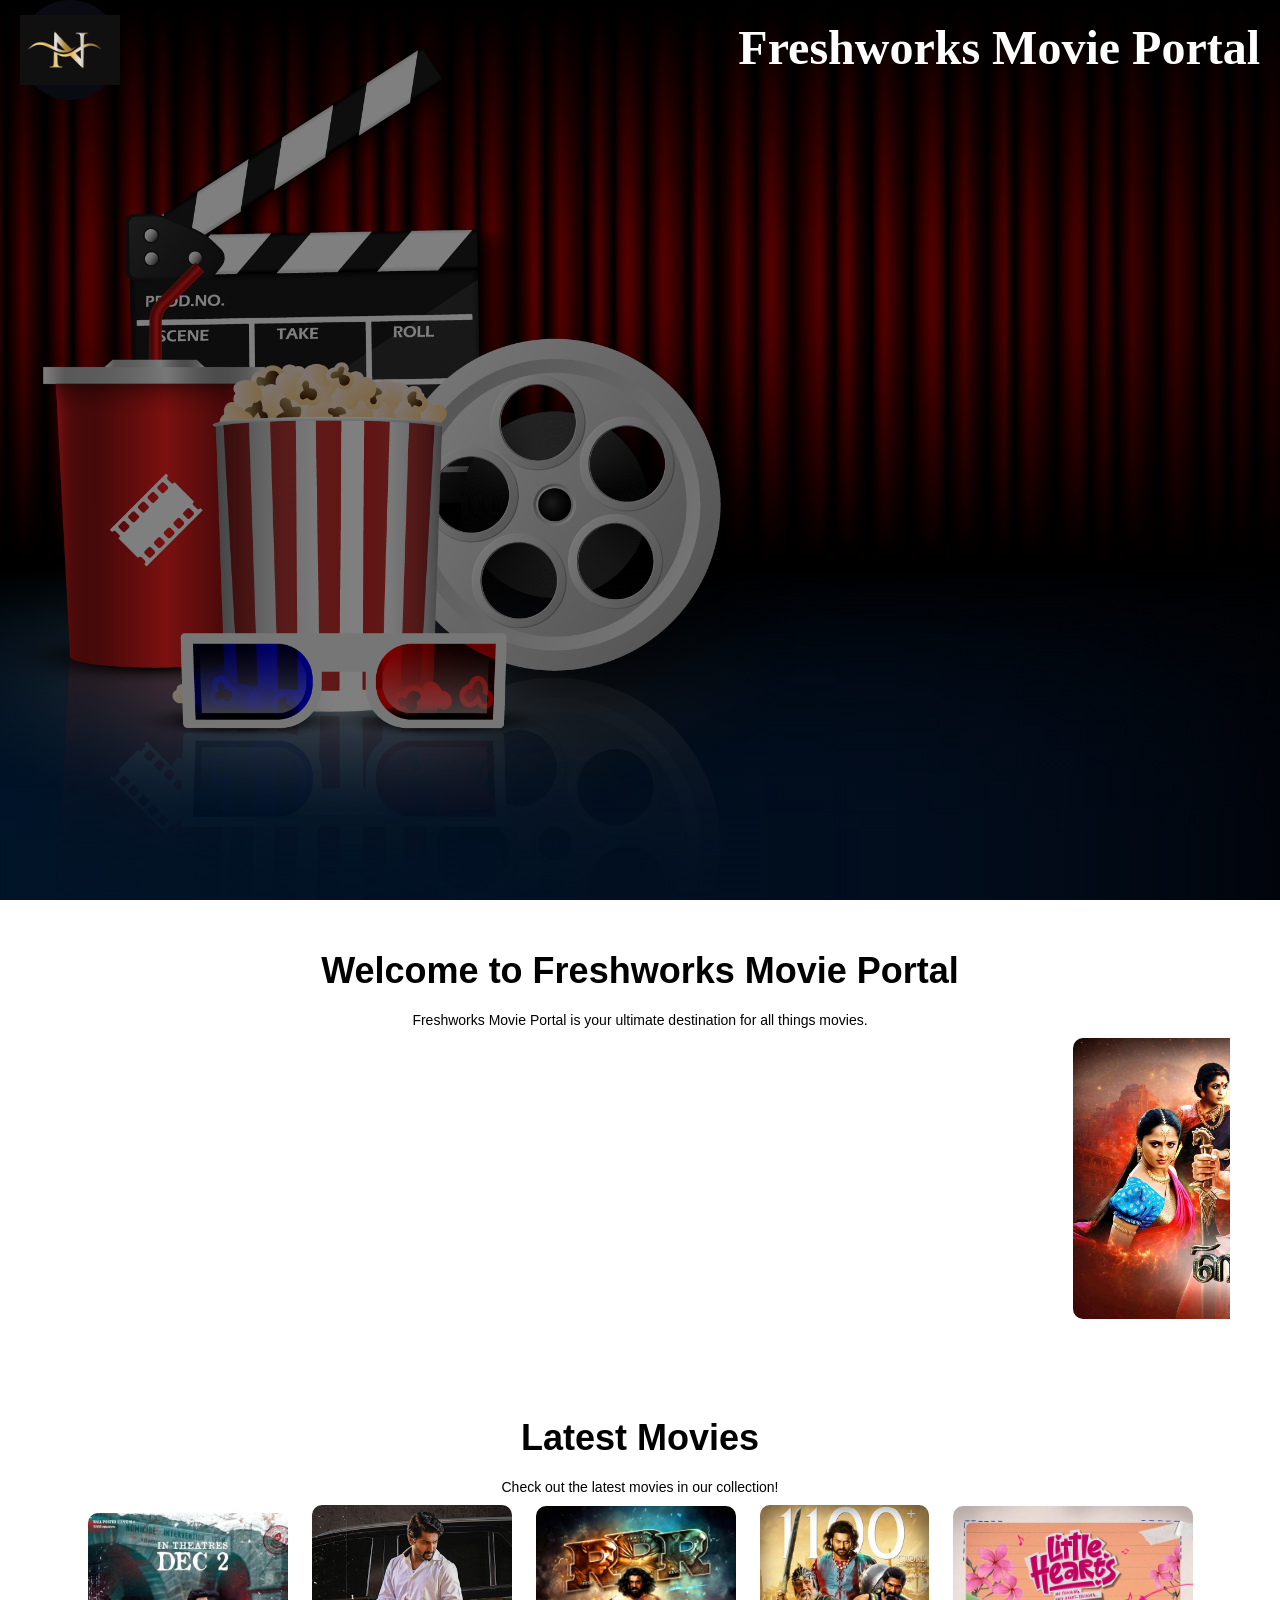
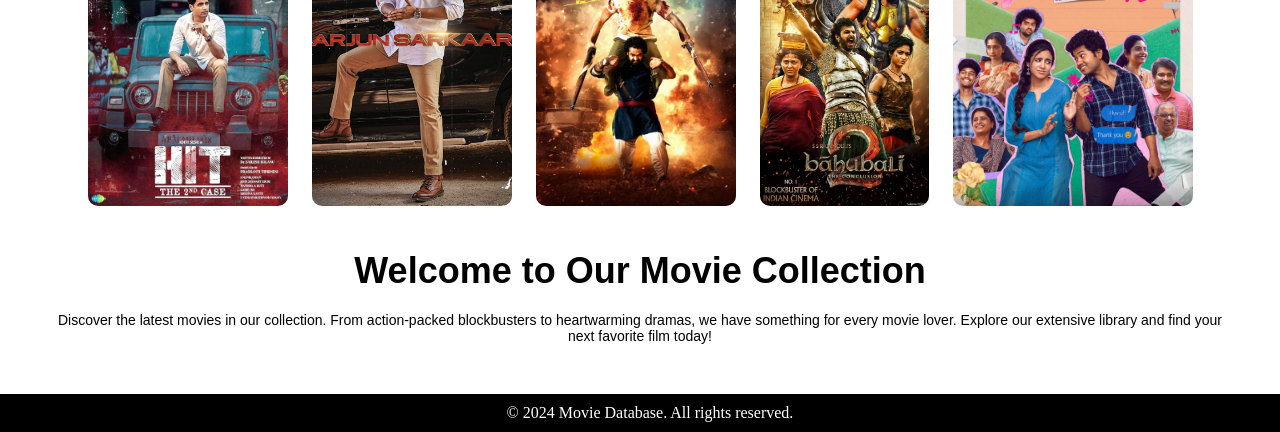
<file: index.html>
<!DOCTYPE html>
<html lang="en">
<head>
    <meta charset="UTF-8">
    <meta name="viewport" content="width=device-width, initial-scale=1.0">
    <title>Naveen - Home page</title>
    <link rel="stylesheet" href="css/index.css">
</head>
<body>
    <section class="header">
        <div class="logo">
            <img src="/images/logo.png" alt="Logo" width="100%">
        </div>
        <!-- <h1>Home-page</h1> -->
             <h1>Freshworks Movie Portal</h1>
        <!-- <hr> -->
    </section>
    <div class="containt">
        <div>
            <h2>Welcome to Freshworks Movie Portal</h2>
            <p>
                Freshworks Movie Portal is your ultimate destination for all things movies.
            </p>
             <marquee behavior="scroll" direction="left">  <img src="images/image1.png" alt="Image 1" width="500px" >
        <img src="images/image14.jpg" alt="Image 3" width="500px" >
        <img src="images/image4.png" alt="Image 4" width="500px" height="280px">
        <img src="images/image5.png" alt="Image 5" width="500px" height="280px">
        <img src="images/image6.jpg" alt="Image 6" width="500px" ></marquee>
        </div>
        <!-- <hr> -->
        <div class="welcome">
            <h2>Latest Movies</h2>
            <p>Check out the latest movies in our collection!</p>

            <a href="movie1.html"><img src="images/image8.jpg" alt="Latest Movie" width="200px"></a>
            <a href="movie2.html"><img src="images/image12.jpg" alt="Latest Movie" width="200px"></a>
            <a href="movie3.html"><img src="images/image10.jpg" alt="Latest Movie" width="200px"></a>
            <a href="movie4.html"><img src="images/image13.jpg" alt="Latest Movie" width="169px"></a>
            <a href="movie5.html"><img src="images/image11.jpg" alt="Latest Movie" width="240px"></a>
        </div>
        <div class="welcome-link">
                <h2>Welcome to Our Movie Collection</h2>
                 <p>Discover the latest movies in our collection. From action-packed blockbusters to heartwarming dramas, we have something for every movie lover. Explore our extensive library and find your next favorite film today!</p>
            </div>
    </div>
    <footer class="footer">
        <p>&copy; 2024 Movie Database. All rights reserved.</p>
    </footer>
</body>
</html>
</file>
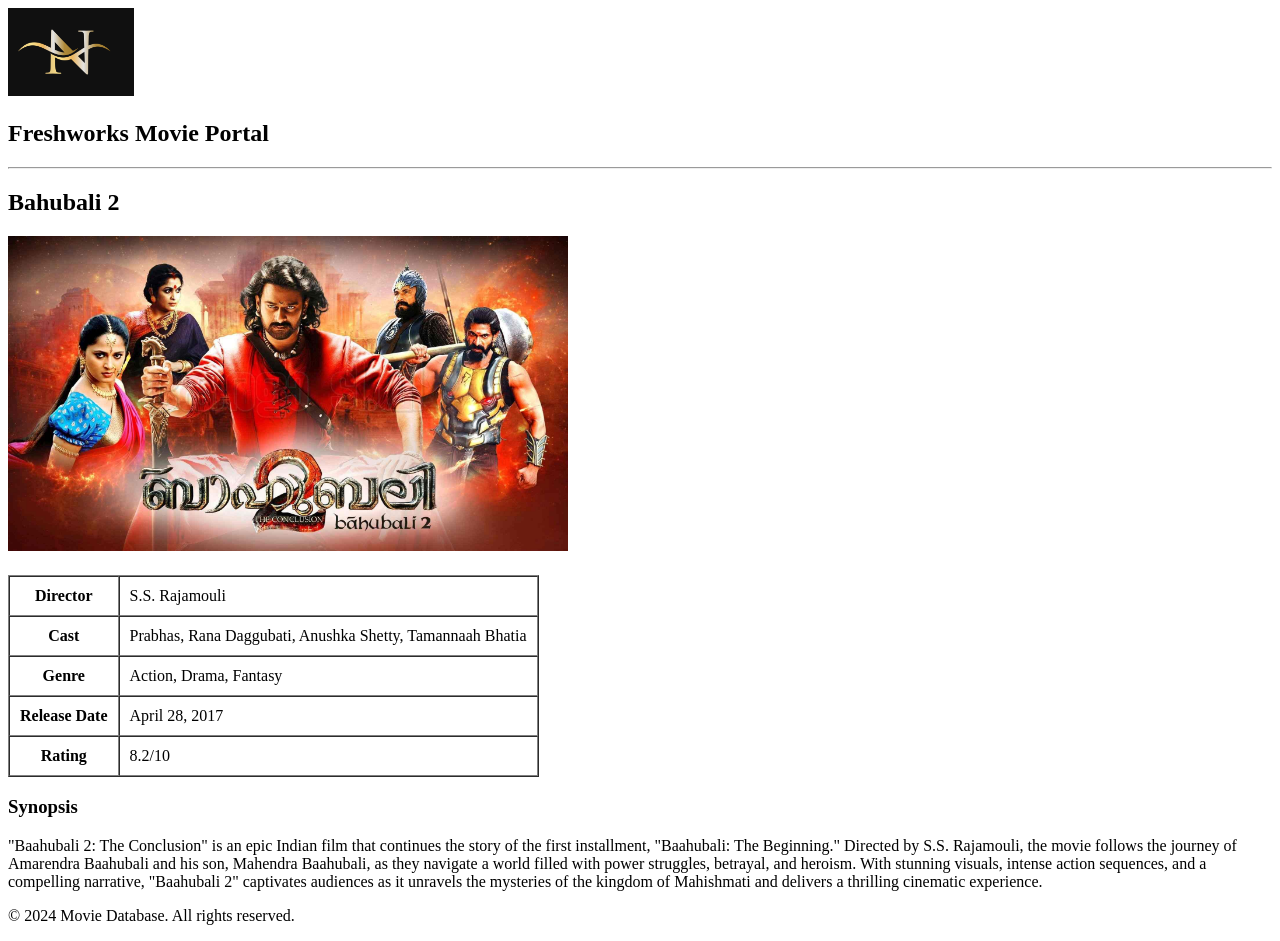
<file: movie2.html>
<!DOCTYPE html>
<html lang="en">
<head>
    <meta charset="UTF-8">
    <meta name="viewport" content="width=device-width, initial-scale=1.0">
    <title>Bahubali 2</title>
</head>
<body>
    <section class="header">
        <img src="/images/logo.png" alt="Logo" width="10%">
        <!-- <h1>Bahubali 2</h1> -->
        <h1>Freshworks Movie Portal</h1>
        <hr>
    </section>
    <div class="containt">
        <h2>Bahubali 2</h2>
        <img src="images/image1.png" alt="Latest Movie" width="560px">
        <iframe width="560" height="315" src="https://www.youtube.com/embed/8gp9ZjrNWzs?si=iZHSjk2blncMWR15" title="YouTube video player" frameborder="0" allow="accelerometer; autoplay; clipboard-write; encrypted-media; gyroscope; picture-in-picture; web-share" referrerpolicy="strict-origin-when-cross-origin" allowfullscreen></iframe>
        <div class="movie-details">
            <table border="1" cellspacing="0" cellpadding="10" style="margin-top: 20px;" class="bahubali-table">
            <tr>
                <th>Director</th>
                <td>S.S. Rajamouli</td>
            </tr>
            <tr>
                <th>Cast</th>
                <td>Prabhas, Rana Daggubati, Anushka Shetty, Tamannaah Bhatia</td>
            </tr>
            <tr>
                <th>Genre</th>
                <td>Action, Drama, Fantasy</td>
            </tr>
            <tr>
                <th>Release Date</th>
                <td>April 28, 2017</td>
            </tr>
            <tr>
                <th>Rating</th>
                <td>8.2/10</td>
            </tr>
        </table>
        </div>
        <div>
            <h3>Synopsis</h3>
            <p>"Baahubali 2: The Conclusion" is an epic Indian film that continues the story of the first installment, "Baahubali: The Beginning." Directed by S.S. Rajamouli, the movie follows the journey of Amarendra Baahubali and his son, Mahendra Baahubali, as they navigate a world filled with power struggles, betrayal, and heroism. With stunning visuals, intense action sequences, and a compelling narrative, "Baahubali 2" captivates audiences as it unravels the mysteries of the kingdom of Mahishmati and delivers a thrilling cinematic experience.</p>
        </div>
    </div>
    <footer class="footer">
        <p>&copy; 2024 Movie Database. All rights reserved.</p>
    </footer>
</body>
</html>
</file>
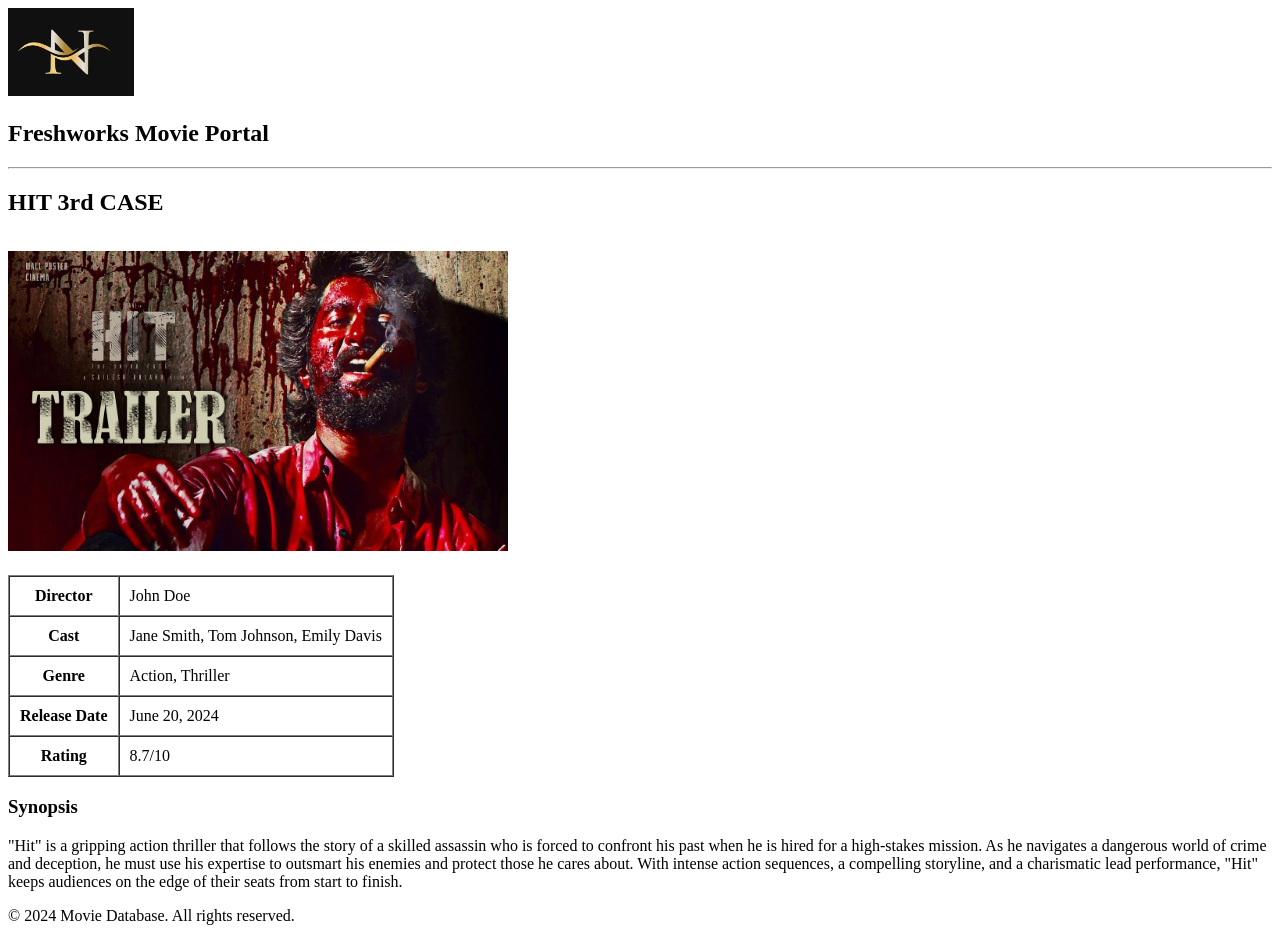
<file: movie3.html>
<!DOCTYPE html>
<html lang="en">
<head>
    <meta charset="UTF-8">
    <meta name="viewport" content="width=device-width, initial-scale=1.0">
    <title>HIT 3rd CASE</title>
</head>
<body>
     <section class="header">
        <img src="/images/logo.png" alt="Logo" width="10%">
        <!-- <h1>HIT THE 3rd CASE</h1> -->
         <h1>Freshworks Movie Portal</h1>
        <hr>
    </section>
    <div class="containt">
        <h2>HIT 3rd CASE</h2>
        <img src="images/image14.jpg" alt="Latest Movie" width="500px" height="300px">
       <iframe width="560" height="315" src="https://www.youtube.com/embed/fR_v-FTeIZw?si=ECD1lMYxlgK9JRSi" title="YouTube video player" frameborder="0" allow="accelerometer; autoplay; clipboard-write; encrypted-media; gyroscope; picture-in-picture; web-share" referrerpolicy="strict-origin-when-cross-origin" allowfullscreen></iframe>
       <div class="movie-details">
            <table border="1" cellspacing="0" cellpadding="10" style="margin-top: 20px;" class="hit-table">
            <tr>
                <th>Director</th>
                <td>John Doe</td>
            </tr>
            <tr>
                <th>Cast</th>
                <td>Jane Smith, Tom Johnson, Emily Davis</td>
            </tr>
            <tr>
                <th>Genre</th>
                <td>Action, Thriller</td>
            </tr>
            <tr>
                <th>Release Date</th>
                <td>June 20, 2024</td>
            </tr>
            <tr>
                <th>Rating</th>
                <td>8.7/10</td>
            </tr>
        </table>
        </div>
        <div class="synopsis">
            <h3>Synopsis</h3>
            <p>"Hit" is a gripping action thriller that follows the story of a skilled assassin who is forced to confront his past when he is hired for a high-stakes mission. As he navigates a dangerous world of crime and deception, he must use his expertise to outsmart his enemies and protect those he cares about. With intense action sequences, a compelling storyline, and a charismatic lead performance, "Hit" keeps audiences on the edge of their seats from start to finish.</p>
        </div>
    </div>
    <footer class="footer">
        <p>&copy; 2024 Movie Database. All rights reserved.</p>
    </footer>
</body>
</html>
</file>
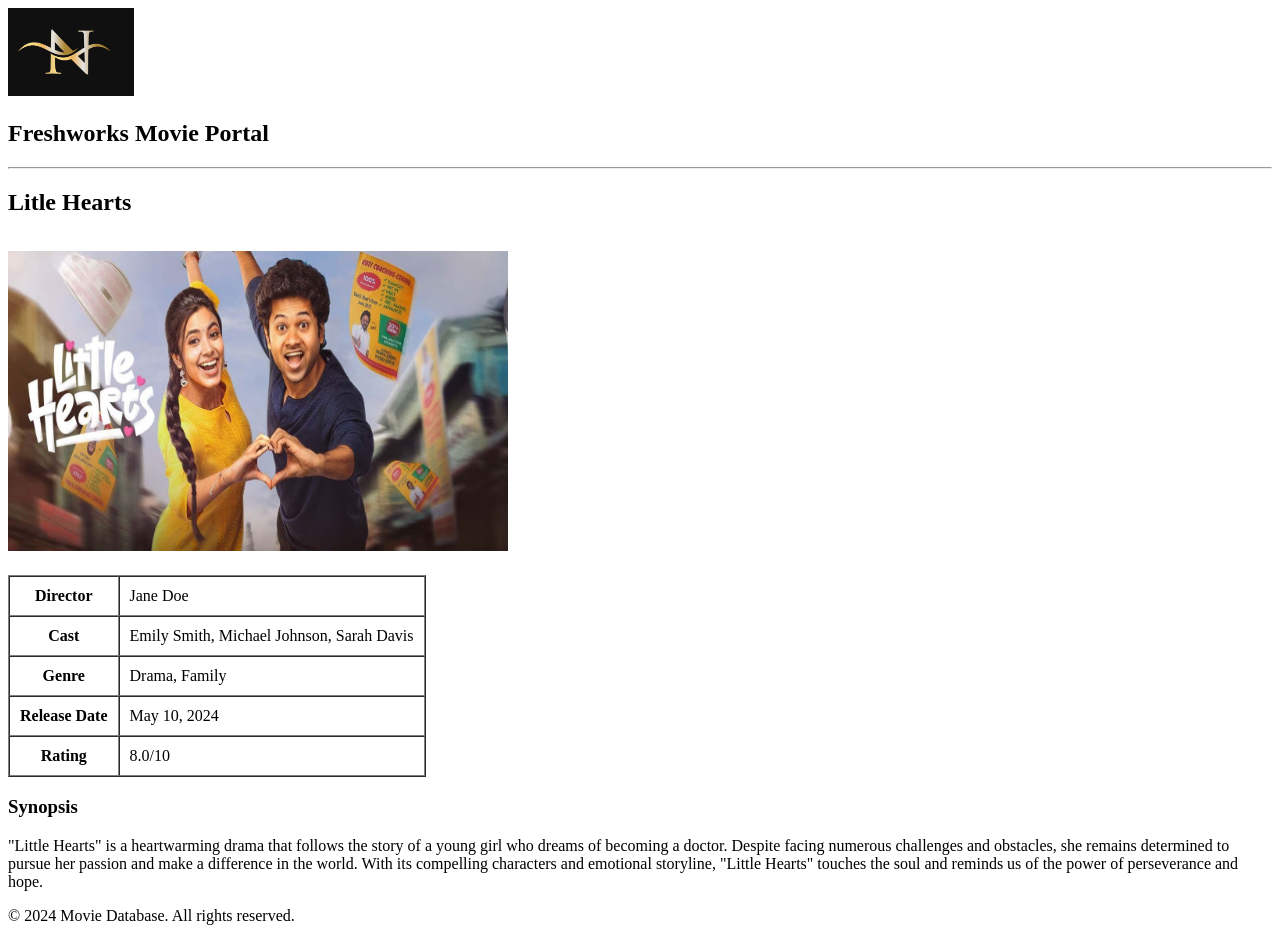
<file: movie4.html>
<!DOCTYPE html>
<html lang="en">
<head>
    <meta charset="UTF-8">
    <meta name="viewport" content="width=device-width, initial-scale=1.0">
    <title>Litle Hearts</title>
</head>
<body>
    <section class="header">
        <img src="/images/logo.png" alt="Logo" width="10%">
        <!-- <h1>Litle Hearts</h1> -->
         <h1>Freshworks Movie Portal</h1>
        <hr>
    </section>
    <div class="content">
        <h2>Litle Hearts</h2>
        <img src="images/image4.png" alt="Latest Movie" width="500px" height="300px">
       <iframe width="560" height="315" src="https://www.youtube.com/embed/S1AsZCM8n7Y?si=uloAYOCf-0V6qICu" title="YouTube video player" frameborder="0" allow="accelerometer; autoplay; clipboard-write; encrypted-media; gyroscope; picture-in-picture; web-share" referrerpolicy="strict-origin-when-cross-origin" allowfullscreen></iframe>
        <div class="movie-details">
            <table border="1" cellspacing="0" cellpadding="10" style="margin-top: 20px;" class="little-hearts-table">
            <tr>
                <th>Director</th>
                <td>Jane Doe</td>
            </tr>
            <tr>
                <th>Cast</th>
                <td>Emily Smith, Michael Johnson, Sarah Davis</td>
            </tr>
            <tr>
                <th>Genre</th>
                <td>Drama, Family</td>
            </tr>
            <tr>
                <th>Release Date</th>
                <td>May 10, 2024</td>
            </tr>
            <tr>
                <th>Rating</th>
                <td>8.0/10</td>
            </tr>
        </table>
        </div>
        <div class="synopsis">
            <h3>Synopsis</h3>
            <p>"Little Hearts" is a heartwarming drama that follows the story of a young girl who dreams of becoming a doctor. Despite facing numerous challenges and obstacles, she remains determined to pursue her passion and make a difference in the world. With its compelling characters and emotional storyline, "Little Hearts" touches the soul and reminds us of the power of perseverance and hope.</p>
        </div>
    </div>
    <footer class="footer">
        <p>&copy; 2024 Movie Database. All rights reserved.</p>
    </footer>
</body>
</html>
</file>
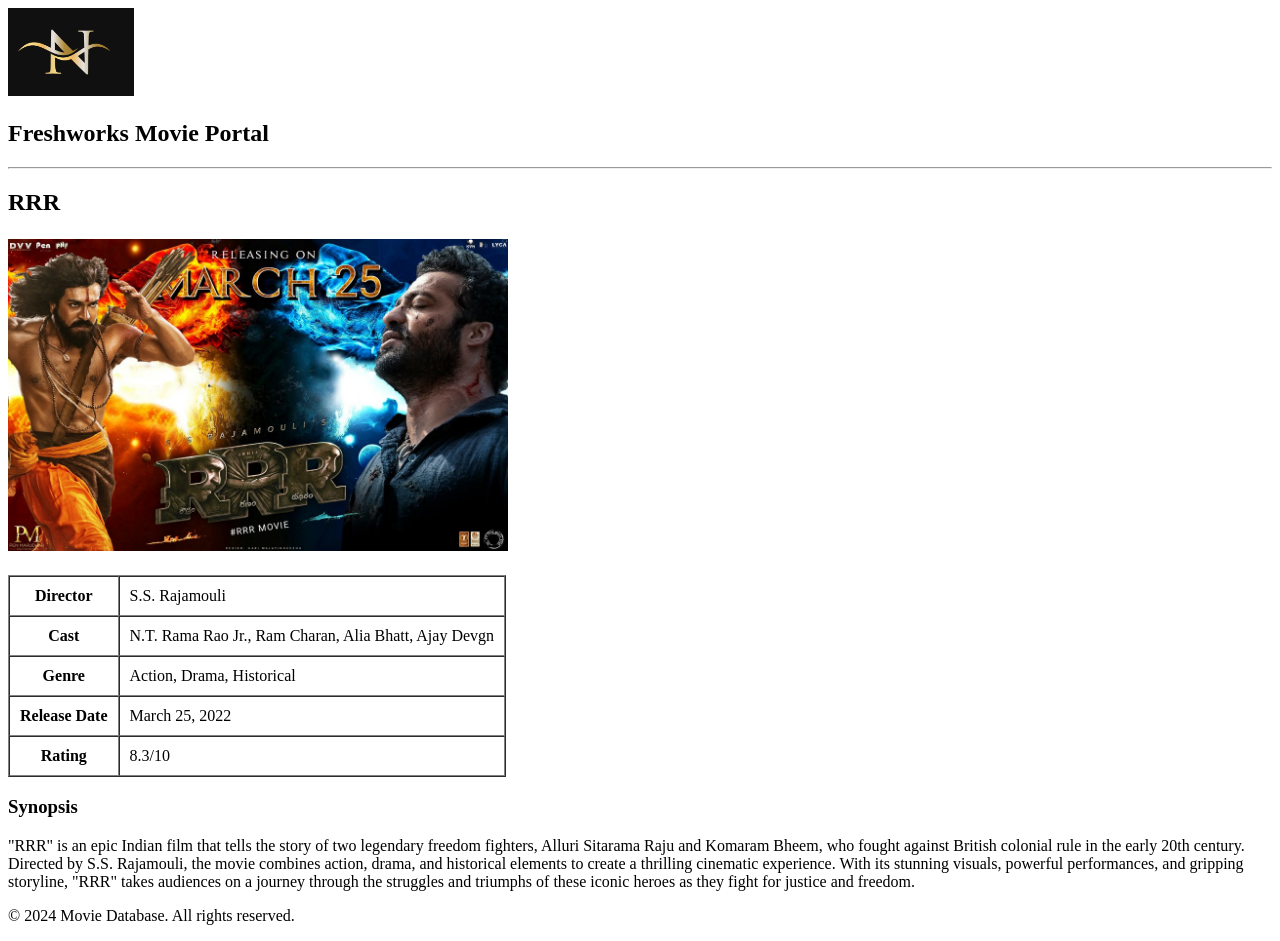
<file: movie5.html>
<!DOCTYPE html>
<html lang="en">
<head>
    <meta charset="UTF-8">
    <meta name="viewport" content="width=device-width, initial-scale=1.0">
    <title>RRR</title>
</head>
<body>
    <section class="header">
        <img src="/images/logo.png" alt="Logo" width="10%">
        <!-- <h1>RRR</h1> -->
         <h1>Freshworks Movie Portal</h1>
        <hr>
    </section>
    <div class="containt">
        <h2>RRR</h2>
        <img src="images/image5.png" alt="Latest Movie" width="500px">
       <iframe width="560" height="315" src="https://www.youtube.com/embed/f_vbAtFSEc0?si=9n7l8sXo1mNqj3e5" title="YouTube video player" frameborder="0" allow="accelerometer; autoplay; clipboard-write; encrypted-media; gyroscope; picture-in-picture; web-share" referrerpolicy="strict-origin-when-cross-origin" allowfullscreen></iframe>
        <div class="movie-details">
            <table border="1" cellspacing="0" cellpadding="10" style="margin-top: 20px;" class="rrr-table">
            <tr>
                <th>Director</th>
                <td>S.S. Rajamouli</td>
            </tr>
            <tr>
                <th>Cast</th>
                <td>N.T. Rama Rao Jr., Ram Charan, Alia Bhatt, Ajay Devgn</td>
            </tr>
            <tr>
                <th>Genre</th>
                <td>Action, Drama, Historical</td>
            </tr>
            <tr>
                <th>Release Date</th>
                <td>March 25, 2022</td>
            </tr>
            <tr>
                <th>Rating</th>
                <td>8.3/10</td>
            </tr>
        </table>
        </div>
        <div class="synopsis">
            <h3>Synopsis</h3>
            <p>"RRR" is an epic Indian film that tells the story of two legendary freedom fighters, Alluri Sitarama Raju and Komaram Bheem, who fought against British colonial rule in the early 20th century. Directed by S.S. Rajamouli, the movie combines action, drama, and historical elements to create a thrilling cinematic experience. With its stunning visuals, powerful performances, and gripping storyline, "RRR" takes audiences on a journey through the struggles and triumphs of these iconic heroes as they fight for justice and freedom.</p>
        </div>
    </div>
    <footer class="footer">
        <p>&copy; 2024 Movie Database. All rights reserved.</p>
    </footer>
</body>
</html>
</file>
<file: css/index.css>
*{
    margin: 0;
    padding: 0;
}
.header{
    display: flex;
     min-height: 100vh;
    width: 100%;
    background-image: linear-gradient(rgba(0, 0, 0, 0.5), rgba(0, 0, 0, 0.5)), url('/images/cinema-background-concept-vector.jpg');
    background-position: center;
    background-size: cover;
    position: relative;
    color: white;
    justify-content: space-between;
    /* align-items: center;
    flex-direction: column; */
    /* margin: 20px 0; */
}
.header h1{
    font-size: 48px;
    margin: 20px;
}
.logo{
  width: 100px;
    height: 100px;
    background:linear-gradient(rgba(0, 0, 25, 0.35),rgba(0, 0, 25, 0.35)), url('/images/logo.png');
    background-position: center;
    background-size: cover;
    border-radius: 50%;
    display: flex;
    justify-content: center;
    align-items: center;
    font-size: 24px;
    font-weight: bold;
    color: black;
    margin-left: 20px;
}

.containt{
    padding: 50px;
    text-align: center;
    gap: 30px;
    display: flex;
    justify-content: center;
    flex-wrap: wrap;
}
.containt h2{
    font-size: 36px;
    margin-bottom: 20px;
    font-family: Arial, Helvetica, sans-serif;
}
.containt img{
    margin: 10px;
    border-radius: 10px;
}
.containt img:hover{
    transform: scale(1.05);
    transition: transform 0.3s ease;
}
.containt .description{
    font-size: 16px;
    margin-top: 10px;
    font-family: Arial, Helvetica, sans-serif;
}
/* .containt a{
    display: inline-block;
    margin-top: 10px;
    padding: 10px 20px;
    background-color: #333;
    color: white;
    text-decoration: none;
    border-radius: 5px;
}
.containt a:hover{
    background-color: #ddd;
    color: black;
} */
.containt p{
    font-size: 14px;
    margin-top: 10px;
    font-family: Arial, Helvetica, sans-serif;
    /* gap: 20px; */
}
.containt .welcome{
    margin-top: 50px;
}
.containt .welcome h2{
    font-size: 36px;
    margin-bottom: 20px;
    font-family: Arial, Helvetica, sans-serif;
}

.footer{
    background-color: black;
    color: white;
    text-align: center;
    padding: 10px;
    /* position: fixed; */
    left: 0;
    bottom: 0;
    width: 100%;

}
</file>
